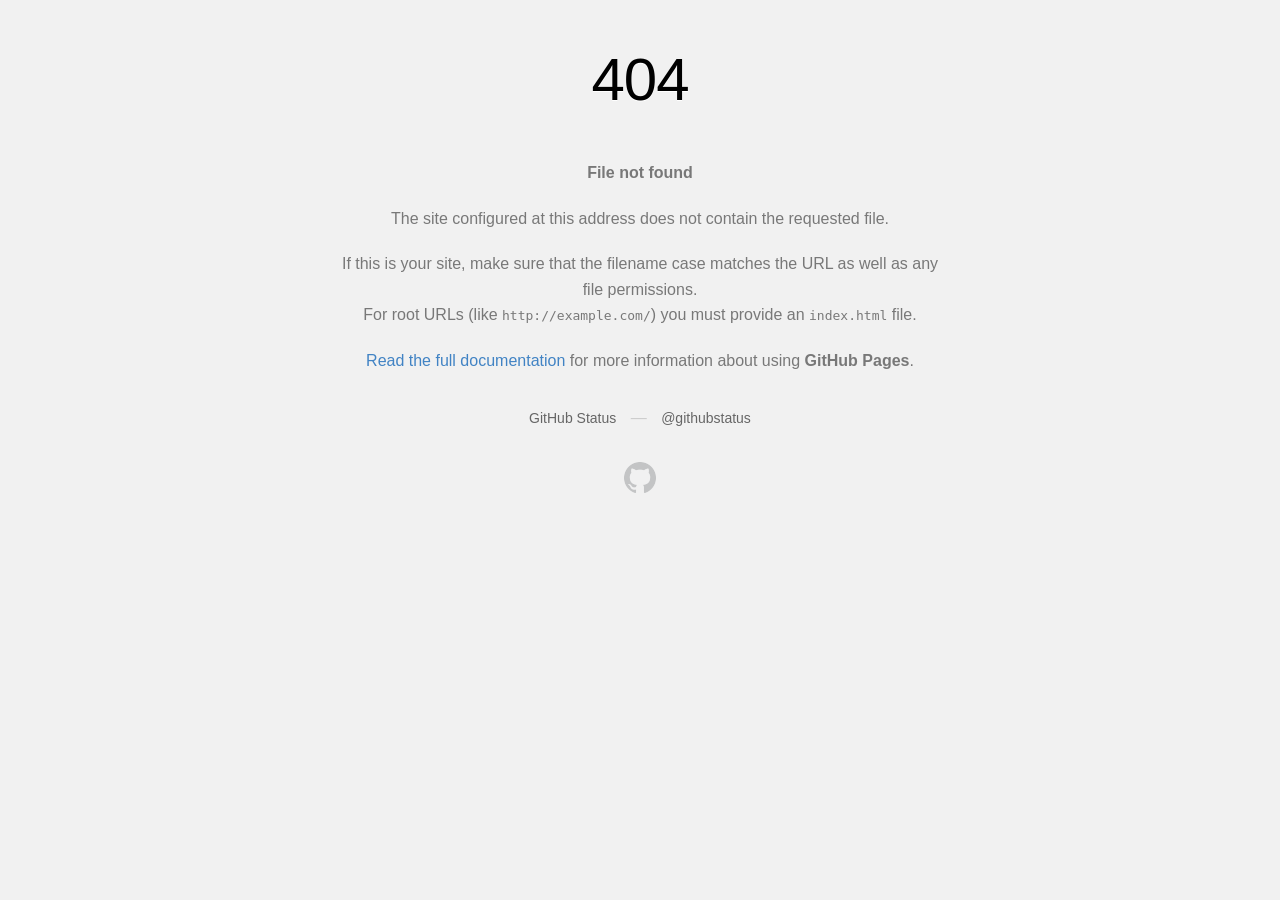
<file: images/bg_panel.html>
<!DOCTYPE html>
<html>
  <head>
    <meta http-equiv="Content-type" content="text/html; charset=utf-8">
    <meta http-equiv="Content-Security-Policy" content="default-src 'none'; style-src 'unsafe-inline'; img-src data:; connect-src 'self'">
    <title>Page not found &middot; GitHub Pages</title>
    <style type="text/css" media="screen">
      body {
        background-color: #f1f1f1;
        margin: 0;
        font-family: "Helvetica Neue", Helvetica, Arial, sans-serif;
      }

      .container { margin: 50px auto 40px auto; width: 600px; text-align: center; }

      a { color: #4183c4; text-decoration: none; }
      a:hover { text-decoration: underline; }

      h1 { width: 800px; position:relative; left: -100px; letter-spacing: -1px; line-height: 60px; font-size: 60px; font-weight: 100; margin: 0px 0 50px 0; text-shadow: 0 1px 0 #fff; }
      p { color: rgba(0, 0, 0, 0.5); margin: 20px 0; line-height: 1.6; }

      ul { list-style: none; margin: 25px 0; padding: 0; }
      li { display: table-cell; font-weight: bold; width: 1%; }

      .logo { display: inline-block; margin-top: 35px; }
      .logo-img-2x { display: none; }
      @media
      only screen and (-webkit-min-device-pixel-ratio: 2),
      only screen and (   min--moz-device-pixel-ratio: 2),
      only screen and (     -o-min-device-pixel-ratio: 2/1),
      only screen and (        min-device-pixel-ratio: 2),
      only screen and (                min-resolution: 192dpi),
      only screen and (                min-resolution: 2dppx) {
        .logo-img-1x { display: none; }
        .logo-img-2x { display: inline-block; }
      }

      #suggestions {
        margin-top: 35px;
        color: #ccc;
      }
      #suggestions a {
        color: #666666;
        font-weight: 200;
        font-size: 14px;
        margin: 0 10px;
      }

    </style>
  </head>
  <body>

    <div class="container">

      <h1>404</h1>
      <p><strong>File not found</strong></p>

      <p>
        The site configured at this address does not
        contain the requested file.
      </p>

      <p>
        If this is your site, make sure that the filename case matches the URL
        as well as any file permissions.<br>
        For root URLs (like <code>http://example.com/</code>) you must provide an
        <code>index.html</code> file.
      </p>

      <p>
        <a href="https://help.github.com/pages/">Read the full documentation</a>
        for more information about using <strong>GitHub Pages</strong>.
      </p>

      <div id="suggestions">
        <a href="https://githubstatus.com">GitHub Status</a> &mdash;
        <a href="https://twitter.com/githubstatus">@githubstatus</a>
      </div>

      <a href="/" class="logo logo-img-1x">
        <img width="32" height="32" title="" alt="" src="[data-uri]">
      </a>

      <a href="/" class="logo logo-img-2x">
        <img width="32" height="32" title="" alt="" src="[data-uri]">
      </a>
    </div>
  </body>
</html>
</file>
